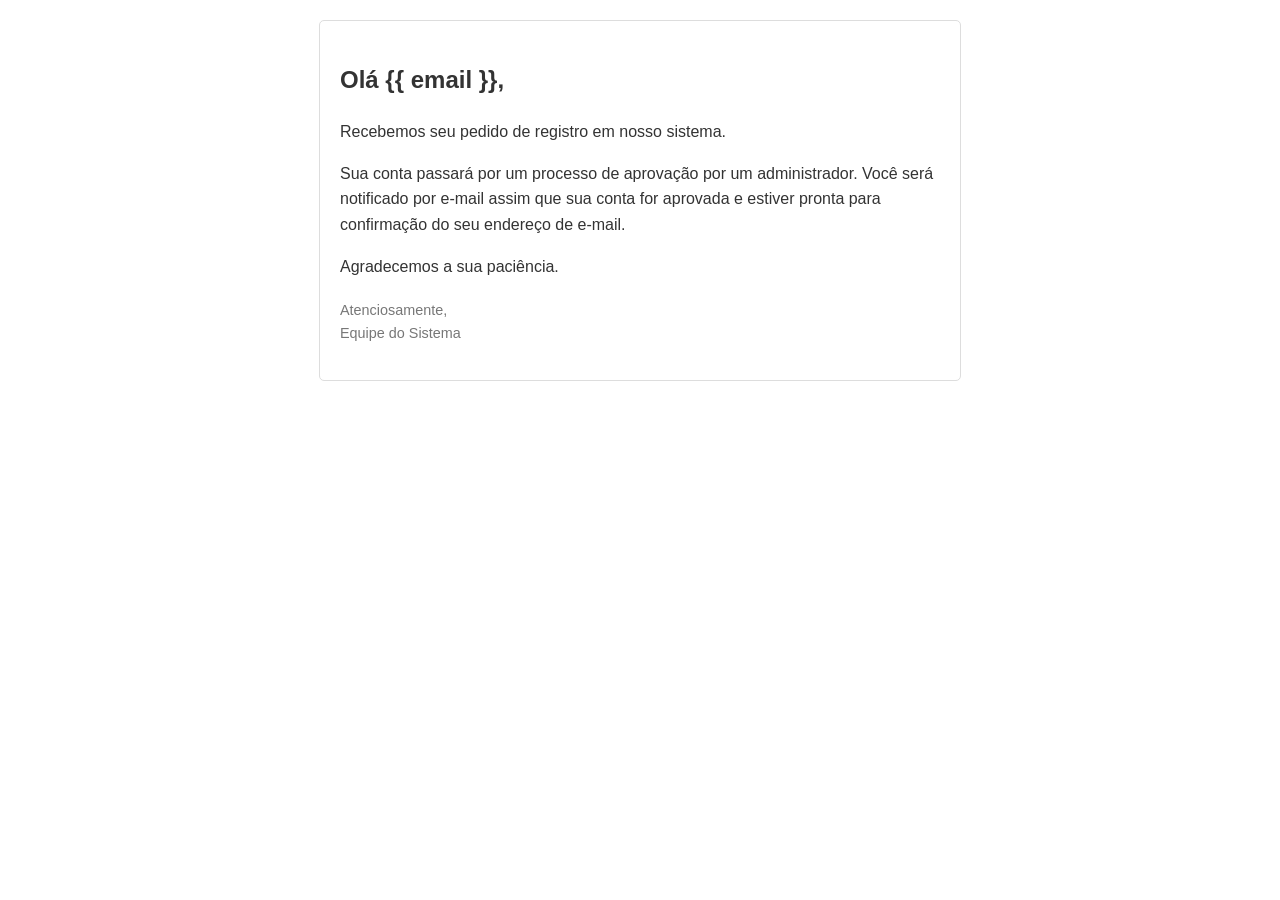
<file: app/templates/email/registration_received.html>
<!DOCTYPE html>
<html lang="pt-BR">
<head>
    <meta charset="UTF-8">
    <title>Pedido de Registro Recebido</title>
    <style>
        body { font-family: Arial, sans-serif; line-height: 1.6; color: #333; }
        .container { width: 90%; max-width: 600px; margin: 20px auto; padding: 20px; border: 1px solid #ddd; border-radius: 5px; }
        .footer { margin-top: 20px; font-size: 0.9em; color: #777; }
    </style>
</head>
<body>
    <div class="container">
        <h2>Olá {{ email }},</h2>
        <p>Recebemos seu pedido de registro em nosso sistema.</p>
        <p>Sua conta passará por um processo de aprovação por um administrador. Você será notificado por e-mail assim que sua conta for aprovada e estiver pronta para confirmação do seu endereço de e-mail.</p>
        <p>Agradecemos a sua paciência.</p>
        <div class="footer">
            <p>Atenciosamente,<br>Equipe do Sistema</p>
        </div>
    </div>
</body>
</html>
</file>
